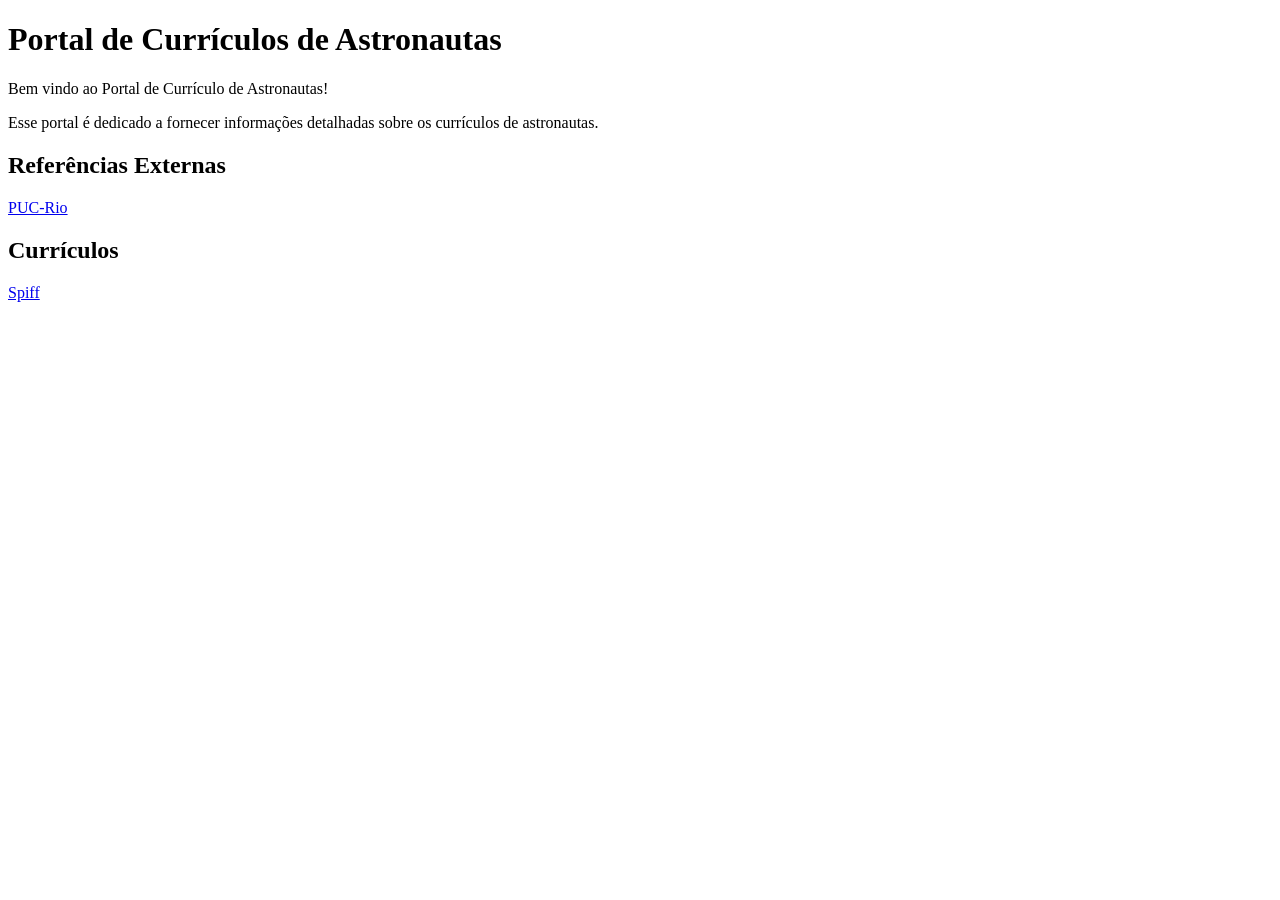
<file: html/index.html>
<!DOCTYPE html>
<html lang="pt-BR">
<head>
    <meta charset="UTF-8">
    <meta name="viewport" content="width=device-width, initial-scale=1.0">
    <title>Portal de Currículos</title>
</head>
<body>
    <h1>Portal de Currículos de Astronautas</h1>

    <p>Bem vindo ao Portal de Currículo de Astronautas!</p>

    <p>
        Esse portal é dedicado a fornecer informações detalhadas sobre os currículos de astronautas.
    </p>

    <nav>
         <h2>Referências Externas</h2>
        <a href="https://www.puc-rio.br/">PUC-Rio </a>

     <h2>Currículos</h2>
        <a href="spiff.html">Spiff</a>
    </nav>


</body>
</html>
</file>
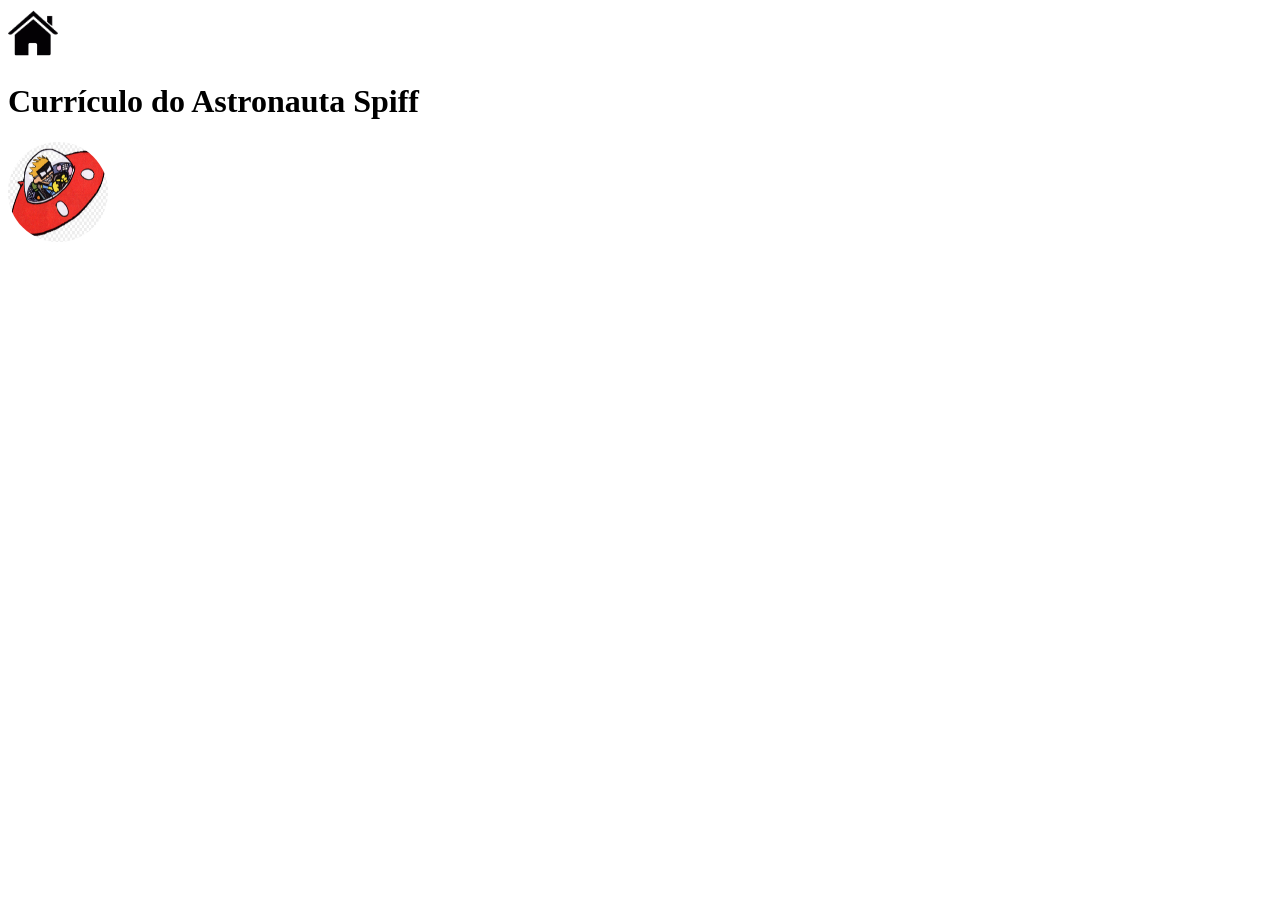
<file: html/spiff.html>
<!DOCTYPE html>
<html lang="pt-BR">
<head>
    <meta charset="UTF-8">
    <meta name="viewport" content="width=device-width, initial-scale=1.0">
    <title>Currículo do Astronauta Spiff</title>
    <link rel="stylesheet" href="css/estilo.css">
</head>
<body>
   <nav>
     <a href="index.html"><img src="img/2144.png" alt="Home Page" class = "icone" ></a>
   </nav>
   <main>
    <h1>Currículo do Astronauta Spiff</h1>

    <img src="img/99-993851_spiffs-spacecraft-calvin-and-hobbes-spaceman-spiff-png.png" alt="Foto do Astronauta Spiff" class = "foto">


</main> 
</body>
</html>
</file>
<file: html/css/estilo.css>
.icone{
    width: 50px;
    height: 50px;
}

.foto{
    width: 100px;
    height: 100px;
    border-radius: 50%;
}
</file>
